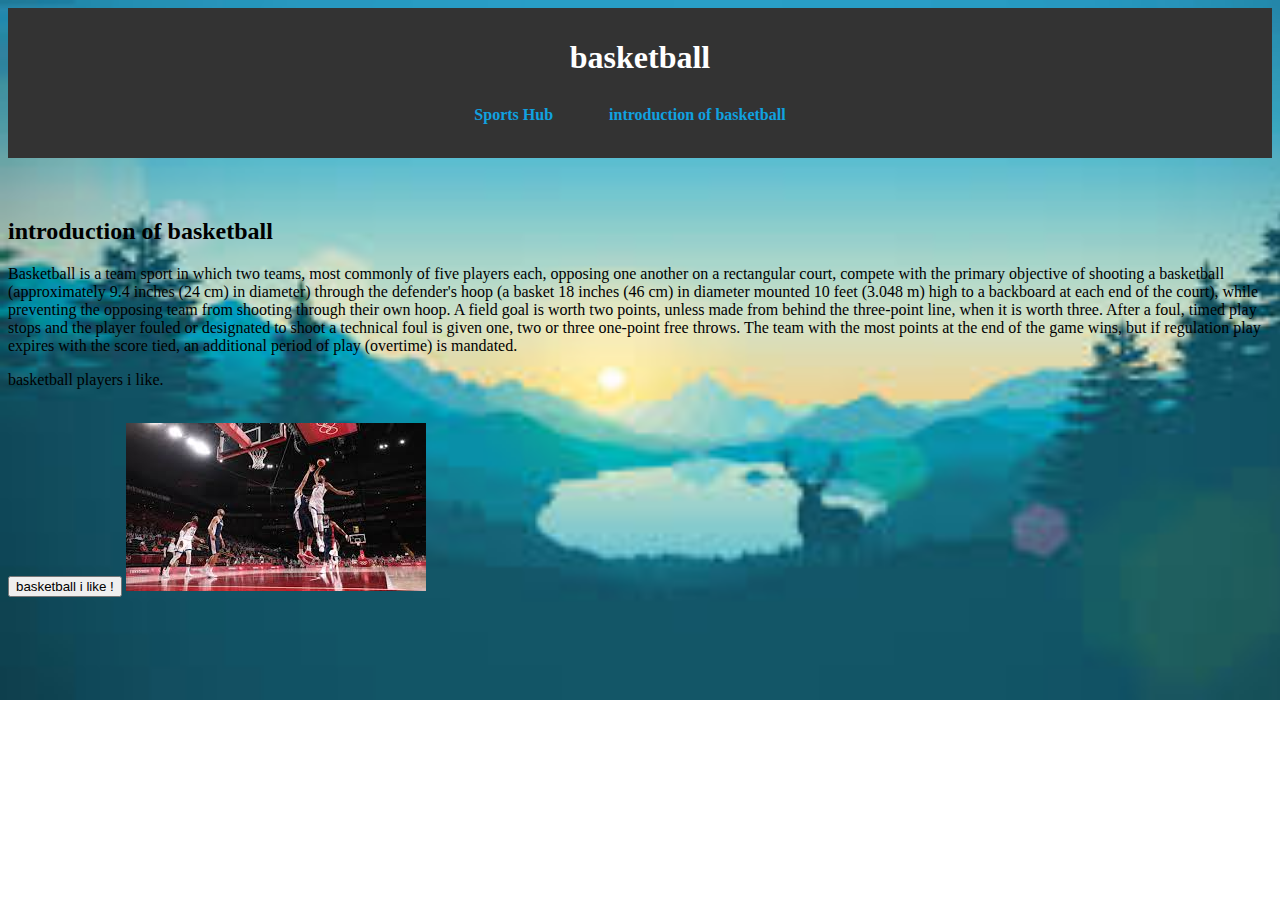
<file: basketball.html>
<!DOCTYPE html>
<html lang="en">
<head>
    <meta charset="UTF-8">
    <meta name="viewport" content="width=device-width, initial-scale=1.0">
    <title>Football</title>
    <link rel="stylesheet" href="styles.css">
</head>
<body>
    <header>
        <h1>basketball</h1>
        <nav>
            <ul>
                <li><a href="index.html" onclick="openTab('Sports Hub')">Sports Hub</a></li>
                <li><a href="" onclick="openTab('introduction of basketball')">introduction of basketball</a></li>
            </ul>
        </nav>
    </header>

    <section id="introduction of basketball" class="tab-content"></section>
        <h2>introduction of basketball</h2>
        <p>Basketball is a team sport in which two teams, most commonly of five players each, opposing one another on a rectangular court, compete with the primary objective of shooting a basketball (approximately 9.4 inches (24 cm) in diameter) through the defender's hoop (a basket 18 inches (46 cm) in diameter mounted 10 feet (3.048 m) high to a backboard at each end of the court), while preventing the opposing team from shooting through their own hoop. A field goal is worth two points, unless made from behind the three-point line, when it is worth three. After a foul, timed play stops and the player fouled or designated to shoot a technical foul is given one, two or three one-point free throws. The team with the most points at the end of the game wins, but if regulation play expires with the score tied, an additional period of play (overtime) is mandated.</p>
        <p id="demo">basketball players i like.</p>
		<br>
<button type="button" onclick='document.getElementById("demo").innerHTML = "LeBron James,Giannis Antetokounmpo,Tim Duncan,Michael Jordan and Shaquille ONeal "'>basketball i like !</button>
        <img src="images/basketball.jpg" alt="basketball-related">
    </section>
<body>
</html>
</file>
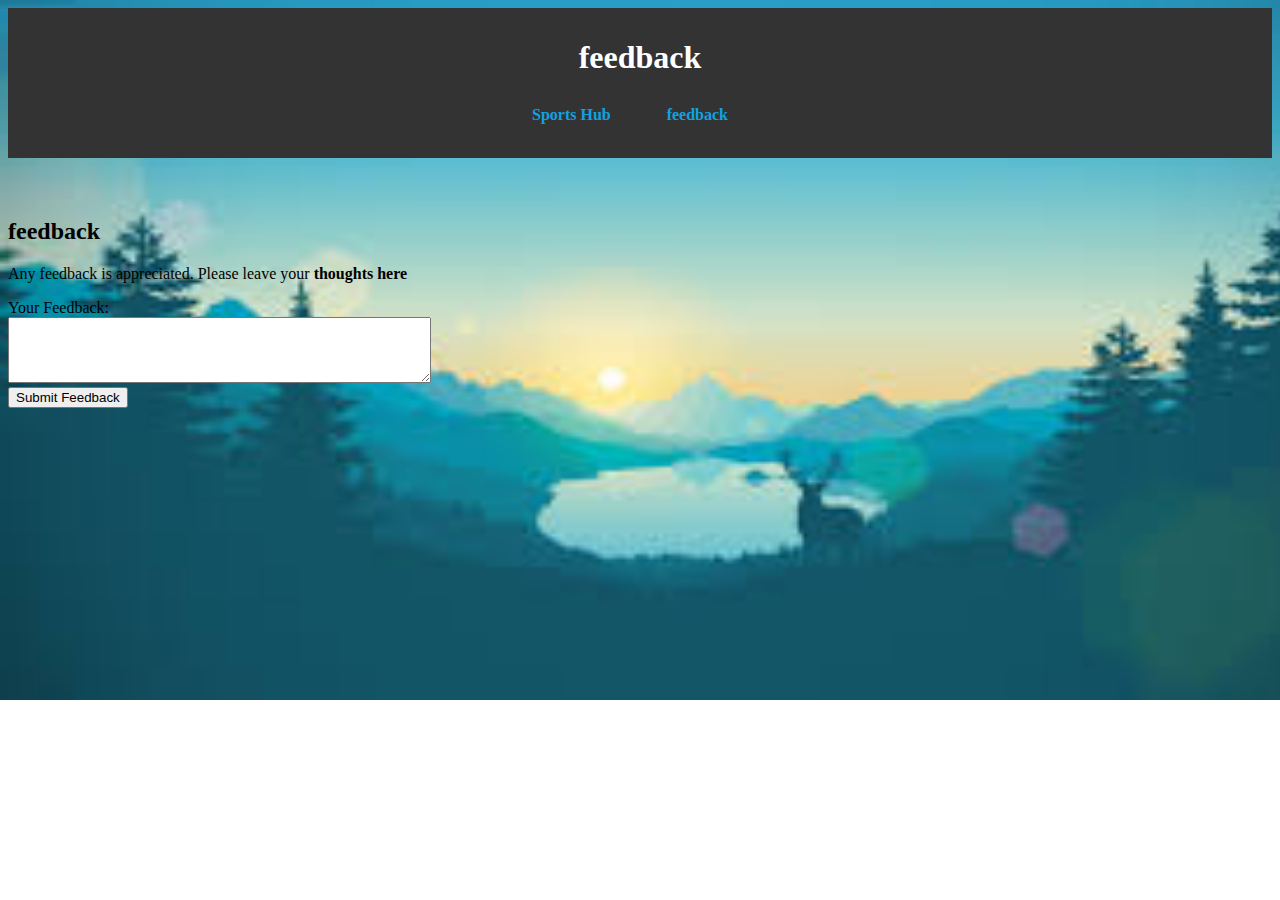
<file: feedback.html>
<!DOCTYPE html>
<html lang="en">
<head>
    <meta charset="UTF-8">
    <meta name="viewport" content="width=device-width, initial-scale=1.0">
    <title>Football</title>
    <link rel="stylesheet" href="styles.css">
</head>
<body>
    <header>
        <h1>feedback</h1>
        <nav>
            <ul>
                <li><a href="index.html" onclick="openTab('Sports Hub')">Sports Hub</a></li>
                <li><a href="" onclick="openTab('feedback')">feedback</a></li>
            </ul>
        </nav>
    </header>

    <section id="feedback" class="tab-content"></section>
        <h2>feedback</h2>     
		<p>Any feedback is appreciated. Please leave your <b>thoughts here</b></p>		
		<!-- Feedback Form -->
        <form action="mailto:lowyeezhe88@gmail.com" method="post" enctype="text/plain">
            <label for="feedback">Your Feedback:</label><br>
            <textarea id="feedback" name="feedback" rows="4" cols="50"></textarea><br>
            <input type="submit" value="Submit Feedback">
        </form>

    
    </section>
<body>
</html>
</file>
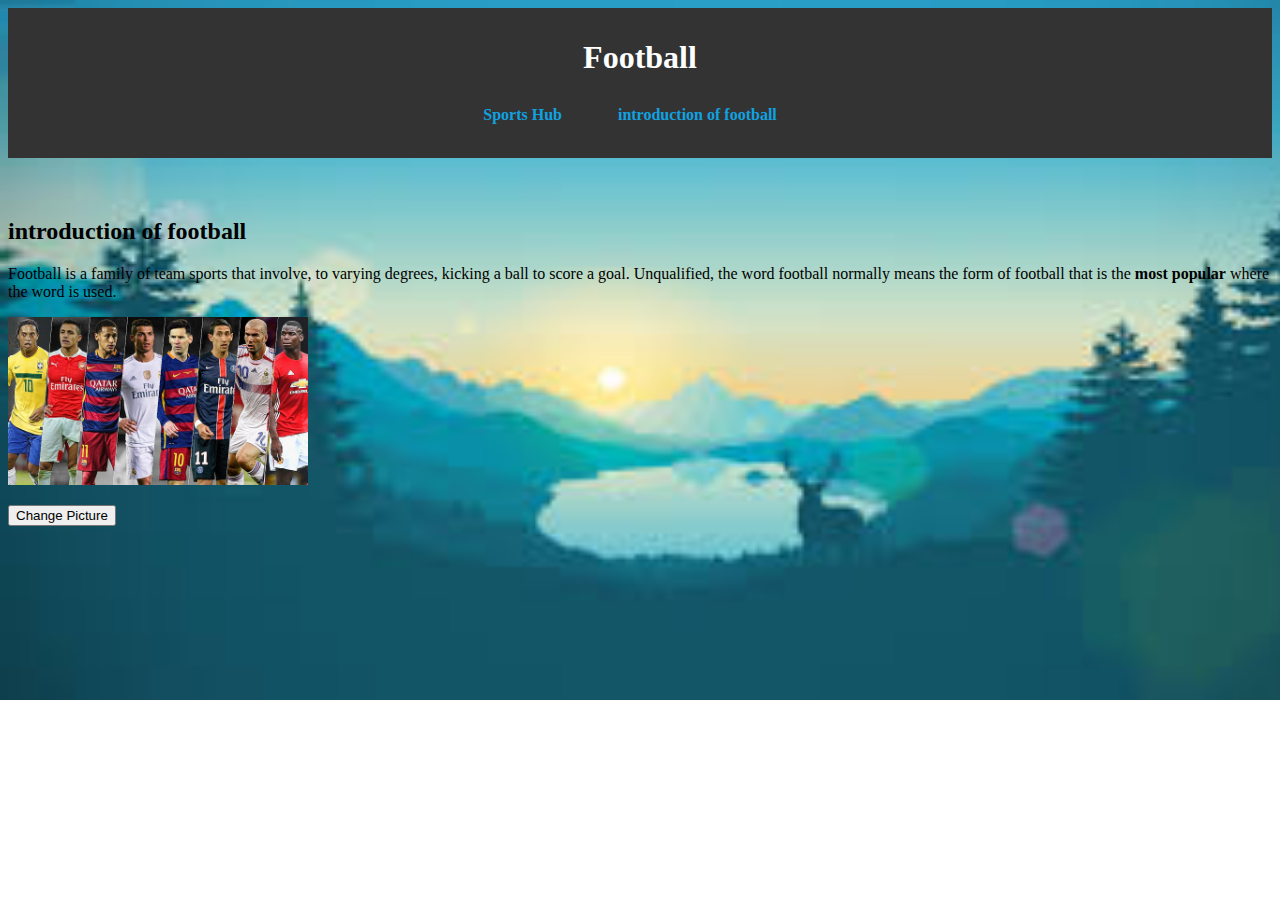
<file: football.html>
<!DOCTYPE html>
<html lang="en">
<head>
    <meta charset="UTF-8">
    <meta name="viewport" content="width=device-width, initial-scale=1.0">
    <title>Football</title>
    <link rel="stylesheet" href="styles.css">
    <script src="scripts.js" defer></script>
</head>
<body>
    <header>
        <h1>Football</h1>
        <nav>
            <ul>
                <li><a href="index.html" onclick="openTab('Sports Hub')">Sports Hub</a></li>
                <li><a href="" onclick="openTab('introduction of football')">introduction of football</a></li>
            </ul>
        </nav>
    </header>

    <section id="introduction of football" class="tab-content"></section>
        <h2>introduction of football</h2>
        <p>Football is a family of team sports that involve, to varying degrees, kicking a ball to score a goal. Unqualified, the word football normally means the form of football that is the <b>most popular</b> where the word is used.</p>
		<img id="mainImage" src="images\football star.jpg" width="300">
		<p><button id="changeImageButton">Change Picture</button></p>
		<br>
    </section>
<body>
</html>
</file>
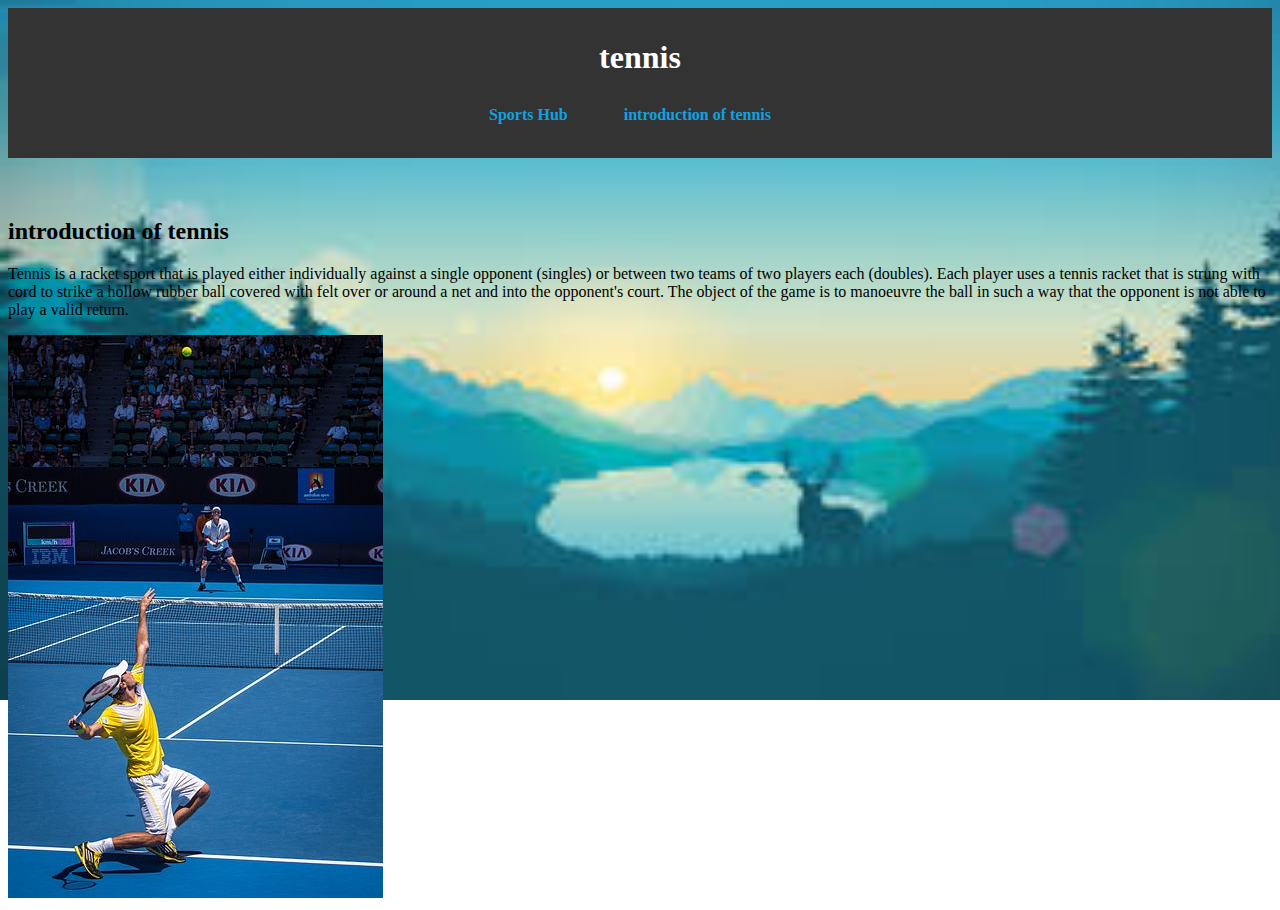
<file: tennis.html>
<!DOCTYPE html>
<html lang="en">
<head>
    <meta charset="UTF-8">
    <meta name="viewport" content="width=device-width, initial-scale=1.0">
    <title>Football</title>
    <link rel="stylesheet" href="styles.css">
</head>
<body>
    <header>
        <h1>tennis</h1>
        <nav>
            <ul>
                <li><a href="index.html" onclick="openTab('Sports Hub')">Sports Hub</a></li>
                <li><a href="" onclick="openTab('introduction of tennis')">introduction of tennis</a></li>
            </ul>
        </nav>
    </header>

    <section id="introduction of tennis" class="tab-content"></section>
        <h2>introduction of tennis</h2>
        <p>Tennis is a racket sport that is played either individually against a single opponent (singles) or between two teams of two players each (doubles). Each player uses a tennis racket that is strung with cord to strike a hollow rubber ball covered with felt over or around a net and into the opponent's court. The object of the game is to manoeuvre the ball in such a way that the opponent is not able to play a valid return. </p>
        <img src="images/tennis.jpg" alt="tennis">
    </section>
<body>
</html>
</file>
<file: styles.css>
body {
    
    background-image: url(images/background3.jpg);
    background-repeat:no-repeat;
    background-size:1400px 700px;
}

header {
    background-color: #333;
    color: #fff;
    text-align: center;
    padding: 10px;
}


nav ul {
    color: #00bbff;
    text-decoration: none;
    padding: 0.5em 1em;
}

nav ul li {
    display: inline;
    margin-right: 20px;
}

nav a {
    color: #ff1900;
    text-decoration: none;
    color: #00c2f8;
    font-weight: bold;
}

nav a {
    color: #10a2e0;
    text-decoration: none;
    padding: 0.5em 1em;
}

section {
    display: none;
    padding: 20px;
}

footer {
    background-color: #ffffff;
    color: #fff;
    text-align: center;
    padding: 10px;
    position: fixed;
    bottom: 0;
    width: 100%;
}

.tab-content {
    display: block;
}
</file>
